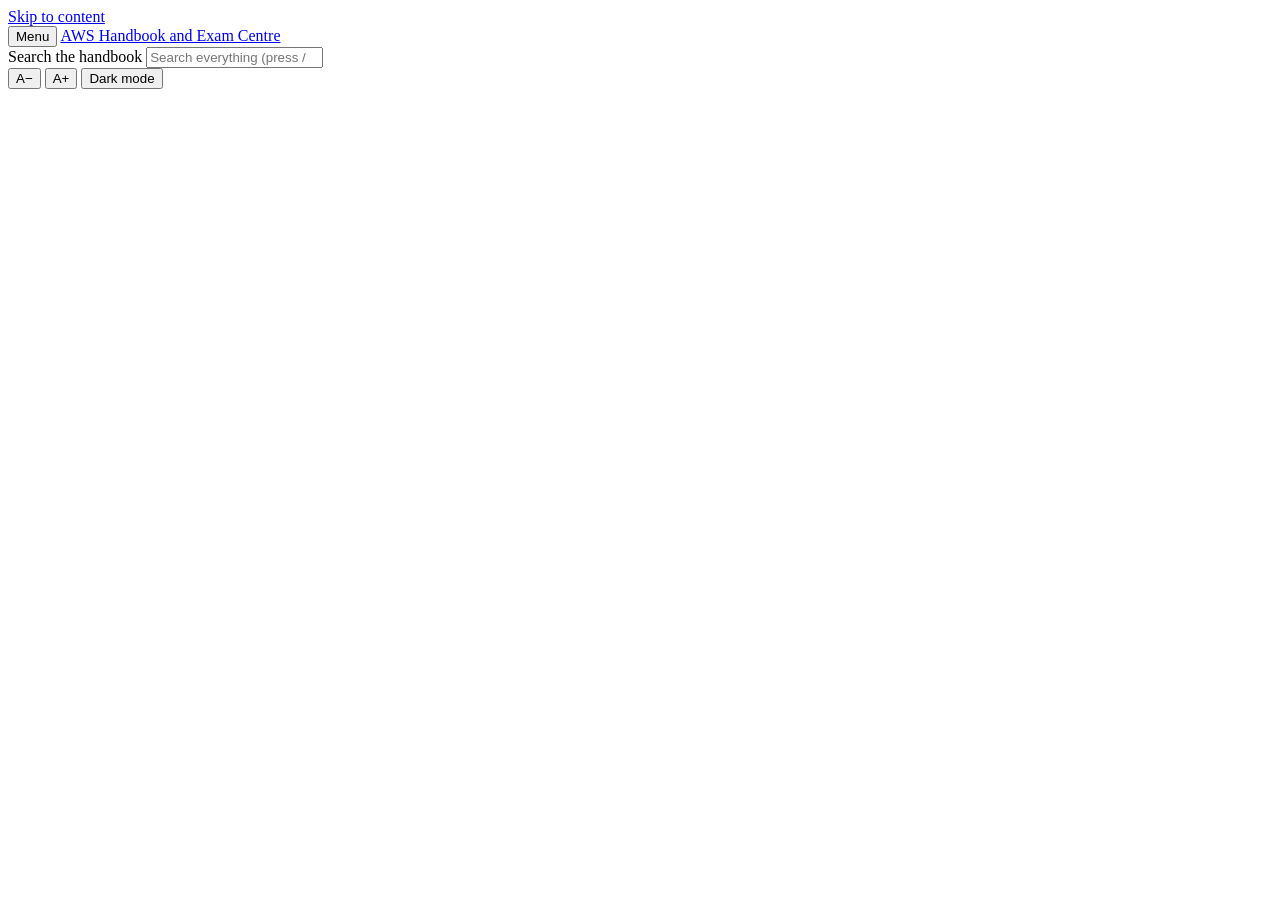
<file: src/template.html>
<!DOCTYPE html>
<html lang="en">
<head>
<meta charset="utf-8">
<meta name="viewport" content="width=device-width, initial-scale=1">
<title>AWS Handbook</title>
<meta name="description" content="Unofficial AWS architecture handbook and study guide for the Solutions Architect Associate (SAA-C03) and Professional (SAP-C03) exams. Not affiliated with Amazon Web Services.">
<script>(function(){var t,s;try{t=JSON.parse(localStorage.getItem('awsh:theme'));s=JSON.parse(localStorage.getItem('awsh:size'));}catch(e){}if(!t){t=window.matchMedia&&matchMedia('(prefers-color-scheme: dark)').matches?'dark':'light';}document.documentElement.dataset.theme=t;if(s)document.documentElement.dataset.size=s;})();</script>
<style>
/*__CSS__*/
</style>
</head>
<body>
<a class="skip" href="#main">Skip to content</a>
<header class="topbar">
  <button class="iconbtn" id="menuBtn" data-act="menu" aria-label="Open or close the menu">Menu</button>
  <a class="brand" href="#home">AWS Handbook <span>and Exam Centre</span></a>
  <div class="search" role="search">
    <label class="sr" for="q">Search the handbook</label>
    <input type="search" id="q" placeholder="Search everything (press / )" autocomplete="off">
  </div>
  <button class="iconbtn sizebtn" data-act="size" data-d="-1" aria-label="Smaller text" title="Smaller text">A−</button>
  <button class="iconbtn sizebtn" data-act="size" data-d="1" aria-label="Larger text" title="Larger text">A+</button>
  <button class="iconbtn" id="themeBtn" data-act="theme">Dark mode</button>
</header>
<nav id="sidebar" aria-label="Handbook sections"></nav>
<main id="main" tabindex="-1"></main>
<script>
/*__JS__*/
</script>
</body>
</html>
</file>
